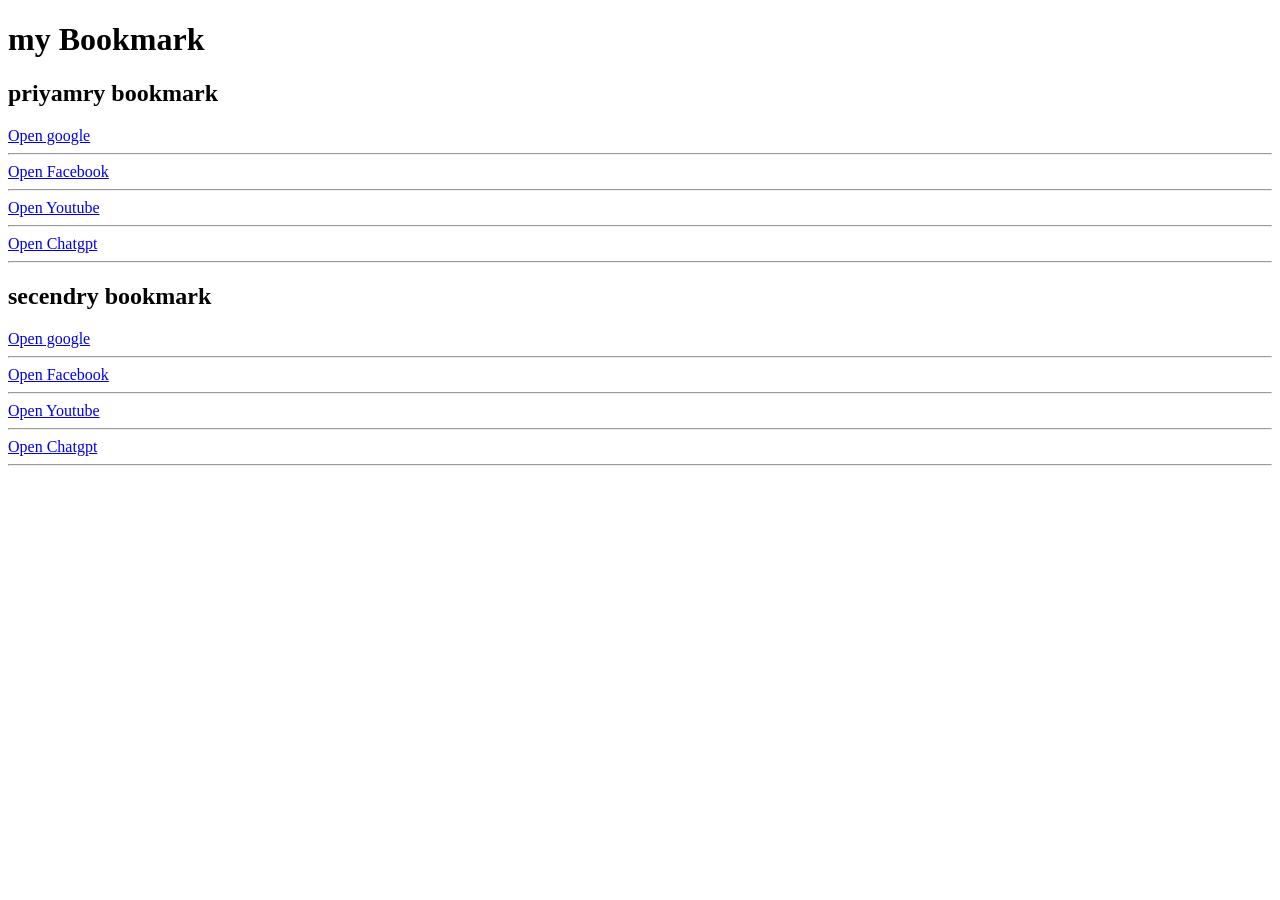
<file: Lassan1/Index.html>
<!DOCTYPE html>
<html lang="en">
<head>
  <meta charset="UTF-8">
  <meta name="viewport" content="width=device-width, initial-scale=1.0">
  <title>my bookmark </title>
</head>
<body>
  <h1>my Bookmark</h1>
  <h2>priyamry bookmark </h2>
    <a href="https://www.google.com">Open google </a><br> <hr>
    <a href="https://www.facebook.com">Open Facebook </a><br> <hr>
    <a href="https://www.youtube.com">Open Youtube  </a><br> <hr>
    <a href="https://www.chatgpt.com">Open Chatgpt  </a><br> <hr>
  <h2>secendry bookmark </h2>
   <a href="https://www.google.com">Open google </a><br> <hr>
    <a href="https://www.facebook.com">Open Facebook </a><br> <hr>
    <a href="https://www.youtube.com">Open Youtube  </a><br> <hr>
    <a href="https://www.chatgpt.com">Open Chatgpt  </a><br> <hr>
</body>
</html>
</file>
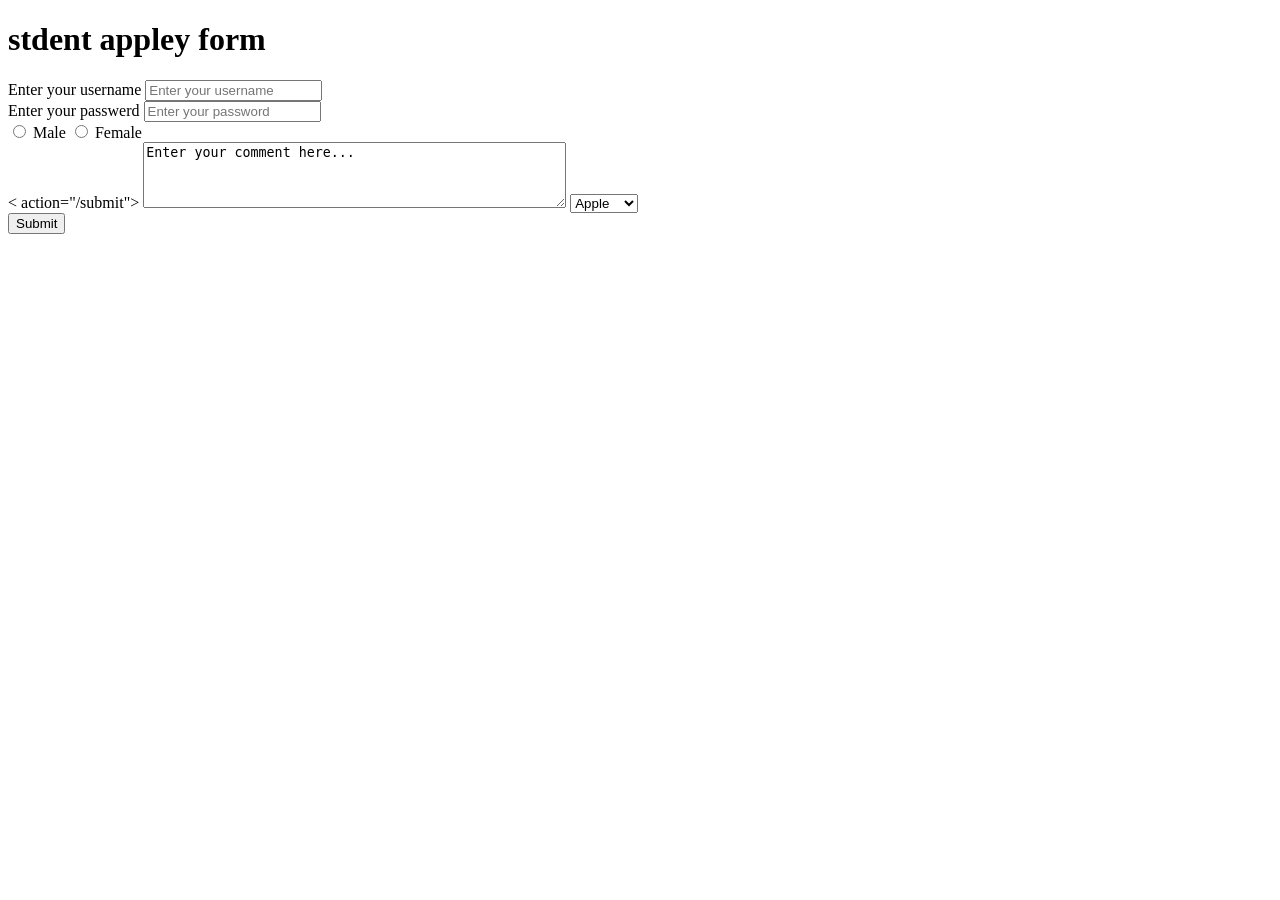
<file: Lassan3/Index.html>
<!DOCTYPE html>
<html lang="en">
<head>
  <meta charset="UTF-8">
  <meta name="viewport" content="width=device-width, initial-scale=1.0">
  <meta dir="These page is stand for how to creat a table "
  <title></title>
</head>
<body>
  <h1>stdent appley form </h1>
  <form>
    <div>
      <lable for="username" >Enter your username</lable>
      <input type="text" id="username" name="username" placeholder="Enter your username">
    </div>
    <div>
      <lable for="password">Enter your passwerd </lable>
      <input type="password"  id="password" name="password" placeholder="Enter your password">
    </div>
    <div>
      <input type="radio" id="male" name="gender" value="male">
<label for="male">Male</label>
<input type="radio" id="female" name="gender" value="female">
<label for="female">Female</label>
    </div>
    <div>
   < action="/submit">
      <textarea name="comment" rows="4" cols="50">Enter your comment here...</textarea>
      <select name="fruits">
        <option value="apple">Apple</option>
        <option value="banana">Banana</option>
        <option value="cherry">Cherry</option>
      </select>
    </div>
    <div>
      <input type="submit">
    </div>
  </form>
</body>
</html>
</file>
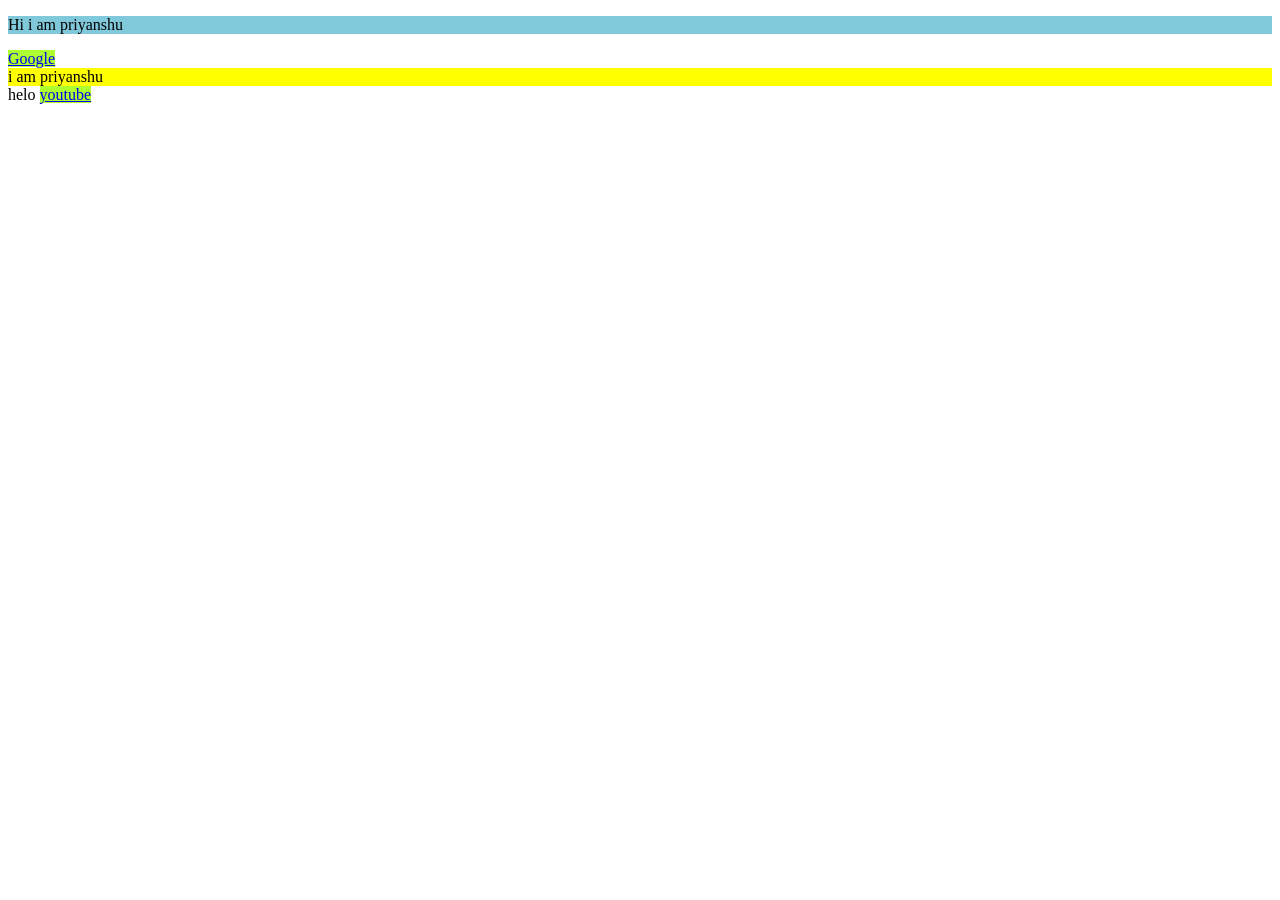
<file: Lassan4/Index.html>
<!DOCTYPE html>
<html lang="en">
<head>
  <meta charset="UTF-8">
  <meta name="viewport" content="width=device-width, initial-scale=1.0">
  <title>Inline and block elemente </title>
  <link rel="stylesheet" href="style.css">
</head>
  
<body>
  <p>Hi i am priyanshu </p>
  <a href="https//:www.google.com">Google</a>
  <div>i am priyanshu </div>
  <span>helo</span>
  <a href="https//:www.youtube.com">youtube</a>
</body>
</html>
</file>
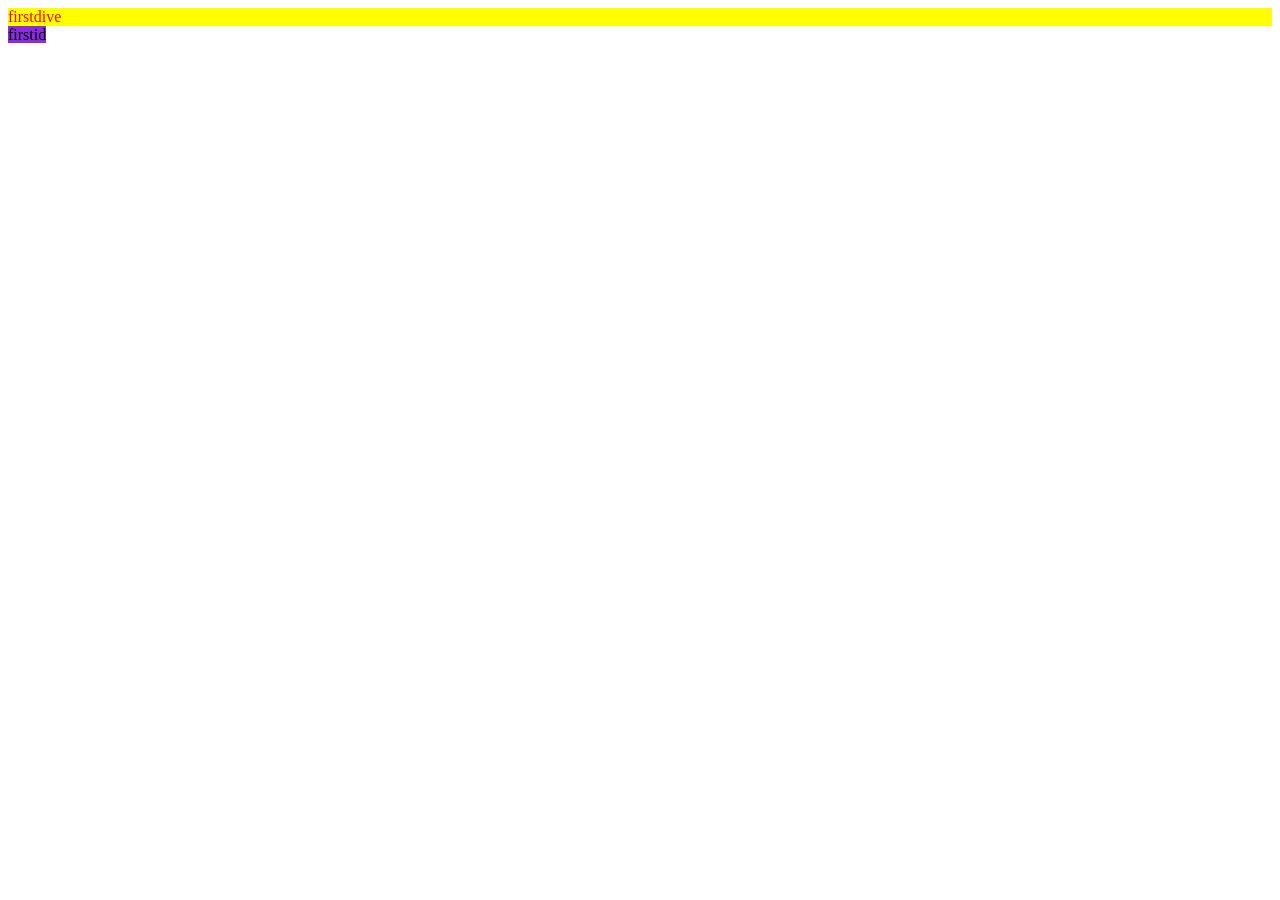
<file: Lassan5/Index.html>
<!DOCTYPE html>
<html lang="en">
<head>
  <meta charset="UTF-8">
  <meta name="viewport" content="width=device-width, initial-scale=1.0">
  <title>id and class </title>
  <link rel="stylesheet" href="style.css">
</head>
<body>
  <div class="red bg-yello"> firstdive</div>
  <span id="firstid">firstid</span>
</body>
</html>
</file>
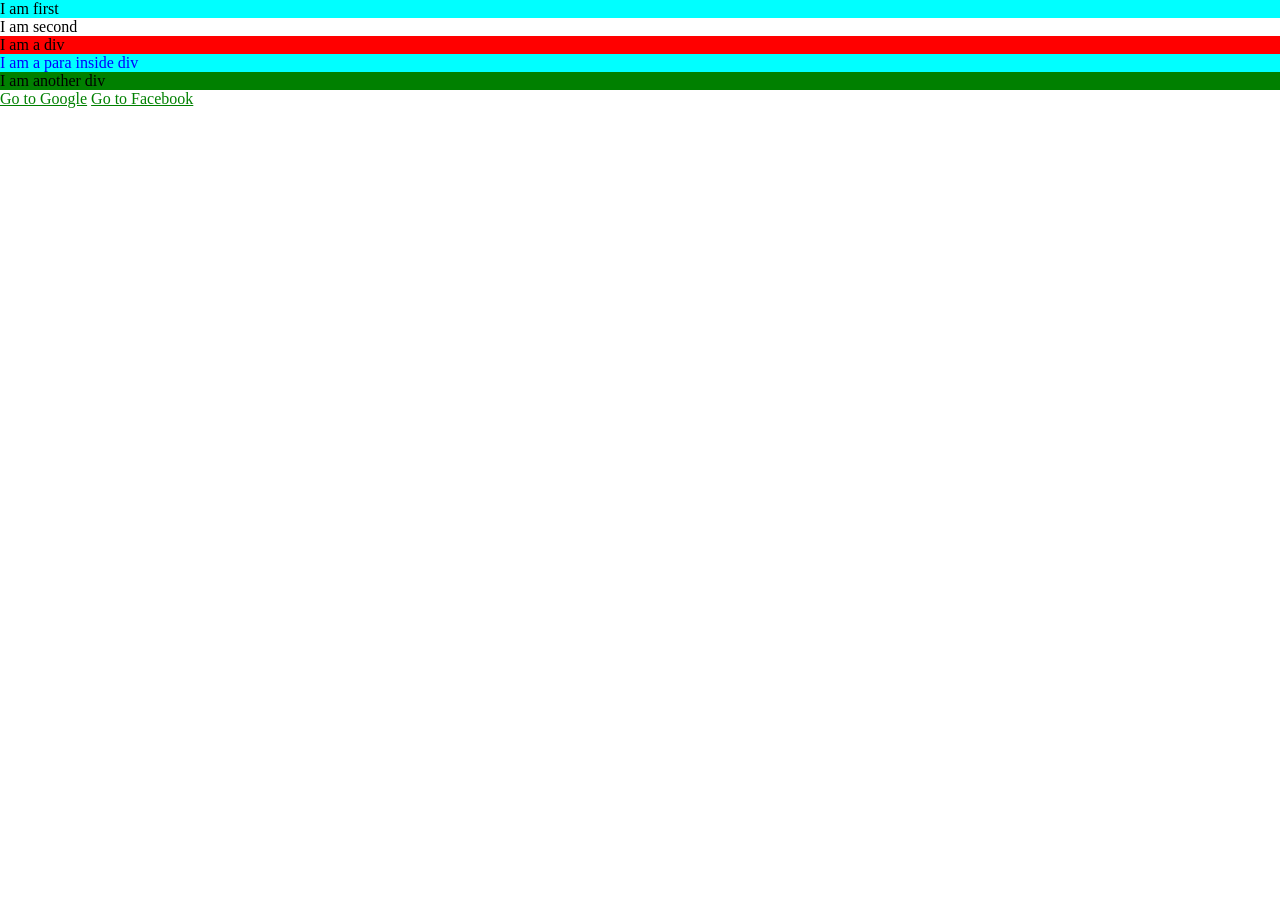
<file: Lassan8/Index.html>
<!DOCTYPE html>
<html lang="en">
<head>
    <meta charset="UTF-8">
    <meta name="viewport" content="width=device-width, initial-scale=1.0">
    <title>CSS Selectors</title>
    <style>
        /* Element Selector  */
        div{
            /* background-color: red; */
        }

        /* Class Selector  */
        .red{
            background-color: red;
        }

        /* Id Selector */
        #green{
            background-color: green;
        }

        /* Child Selectors  */
        div > p {
            color: blue;
            background-color: brown;
        }

        /* Descendant Selector  */
        div p {
            color: blue;
            background-color: brown;
        }

        /* Universal Selector */
        * {
            margin:0;
            padding: 0;
        }

        /* Pseudo Selector  */
        a:visited{
            color: yellow
        }

        a:link {
            color: green;
        }

        a:active{
            background-color: red;
        }

        a:hover{
            background-color: yellow;
        }


        p:first-child{
            background-color: aqua;
        }

    </style>
</head>
<body>
    <main class="one">
        <p>I am first</p>
        <p>I am second</p>
    </main>
    <div class="red">
        I am a div
        <article>

            <p>I am a para inside div</p>
        </article>
    </div>

    <div id="green">
        I am another div
    </div>
    <a href="https://www.google.com">Go to Google</a>
    <a href="https://www.facebook2.com">Go to Facebook</a>
</body>
</html>
</file>
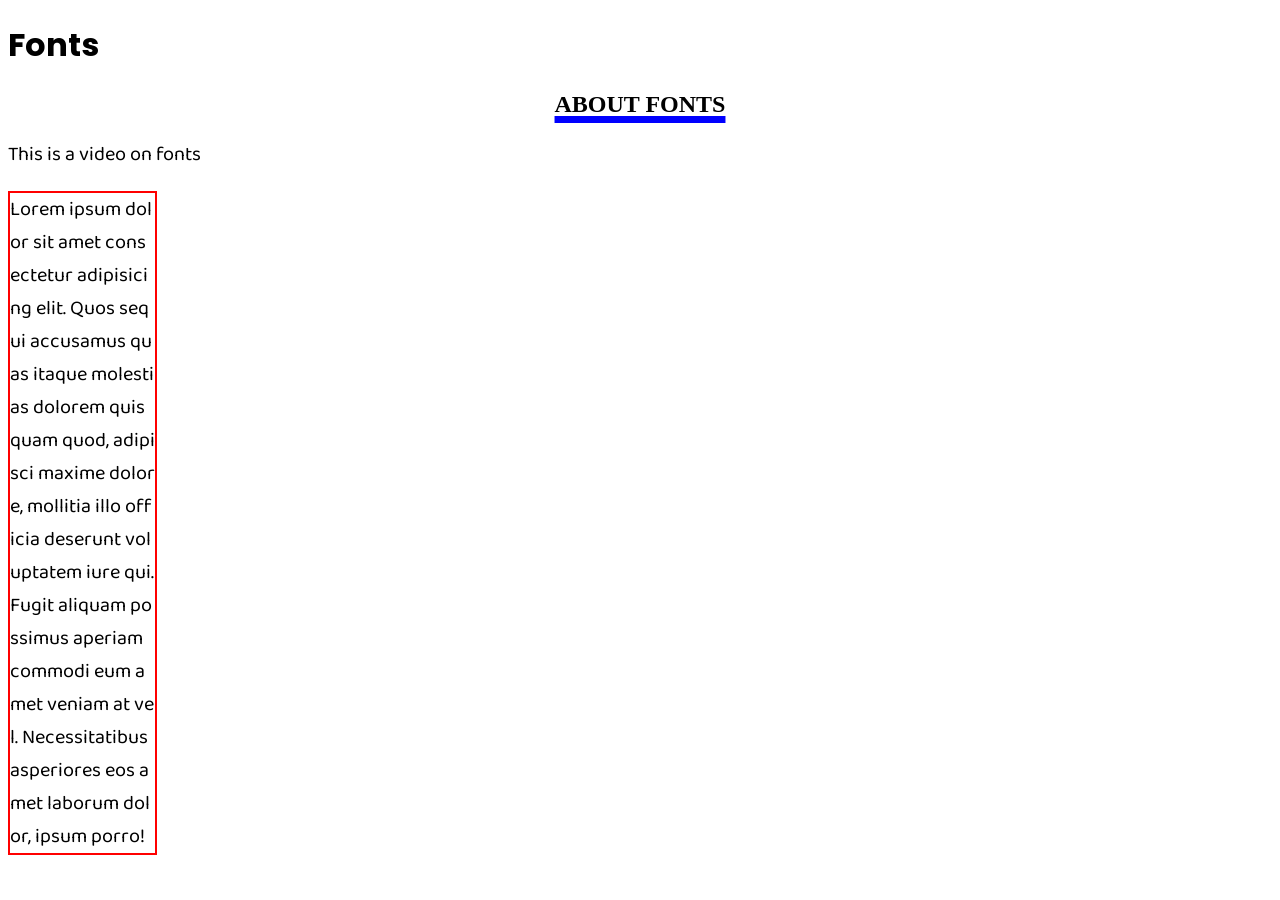
<file: Lassan9/Index.html>
<!DOCTYPE html>
<html lang="en">

<head>
    <meta charset="UTF-8">
    <meta name="viewport" content="width=device-width, initial-scale=1.0">
    <title>Fonts</title> 
    <style>
        @import url('https://fonts.googleapis.com/css2?family=Baloo+Bhai+2&family=Poppins:wght@300&display=swap');
        h1 {
            font-family: 'Poppins', 'Lucida Sans', 'Lucida Sans Regular', 'Lucida Grande', 'Lucida Sans Unicode', Geneva, Verdana, sans-serif
        }

        p {
            /* font-family: 'Segoe UI', Tahoma, Geneva, Verdana, sans-serif; */
            font-family: 'Baloo Bhai 2', sans-serif;
            font-size: 20px; 
            /* font-style:italic;
            font-weight: 500;  */
            
        }
        h2{
            text-align: center;
            text-transform: uppercase;
            text-decoration: underline;
            text-decoration-color: blue;
            /* text-decoration-style: dotted; */
            text-decoration-thickness: 7px ;
            /* text-indent: 45px; */
        }
        .lorem{
            border: 2px solid red;
            width: 145px;
            word-break: break-all;
            text-overflow: ellipsis;
            overflow: hidden;

        }
    </style>
</head>

<body>
    <div>
        <!-- https://codepen.io/web-dot-dev/pen/yLojraG -->
        <h1>Fonts</h1>
        <h2>about Fonts</h2>
        <p>This is a video on fonts</p>
        <p class="lorem">Lorem ipsum dolor sit amet consectetur adipisicing elit. Quos sequi accusamus quas itaque molestias dolorem quisquam quod, adipisci maxime dolore, mollitia illo officia deserunt voluptatem iure qui. Fugit aliquam possimus aperiam commodi eum amet veniam at vel. Necessitatibus asperiores eos amet laborum dolor, ipsum porro!</p>
    </div>
</body>

</html>
</file>
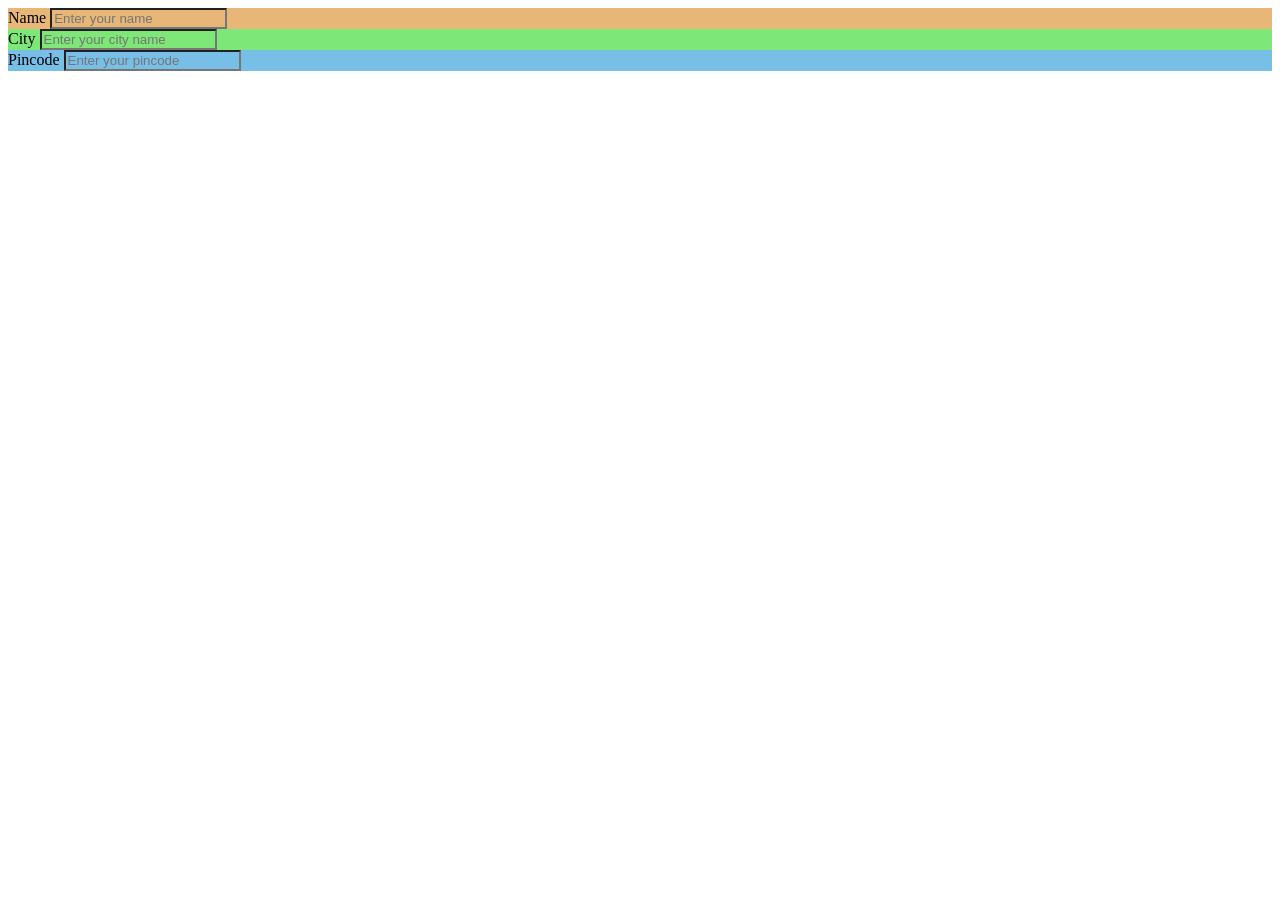
<file: Lassan4/First poject/Index.html>
<!DOCTYPE html>
<html lang="en">
<head>
  <meta charset="UTF-8">
  <meta name="viewport" content="width=device-width, initial-scale=1.0">
  <title>First poject</title>
  <link rel="stylesheet" href="style.css">
</head>
<body>
  <div>
    <form action="post">
      <div id="name">
      <label for="name" >Name</label>
      <input type="text" id="name" placeholder="Enter your name" required>
      </div>
      <div id="city">
        <label for="city">City</label>
        <input type="text" id="city" placeholder="Enter your city name " required>
      </div>
      <div id="pincode">
        <label for="pincode">Pincode</label>
        <input type="number" id="pincode" placeholder="Enter your pincode" required>
      </div>
    </form>
  </div>
</body>
</html>
</file>
<file: Lassan4/style.css>
p{
  background-color: hwb(192 50% 14%)
}
a{
  background-color: greenyellow
}
div{
  background-color: yellow
}
</file>
<file: Lassan5/style.css>
.red{
  color: red 
}

.bg-yello{
  background-color: yellow 
}

#firstid{
  background-color: blueviolet
}
</file>
<file: Lassan4/First poject/style.css>
#name{
  background-color: hwb(34 47% 9%)
}
#city{
  background-color: hwb(117 47% 9%)
}
#pincode{
  background-color: hwb(202 47% 9%)
}
</file>
